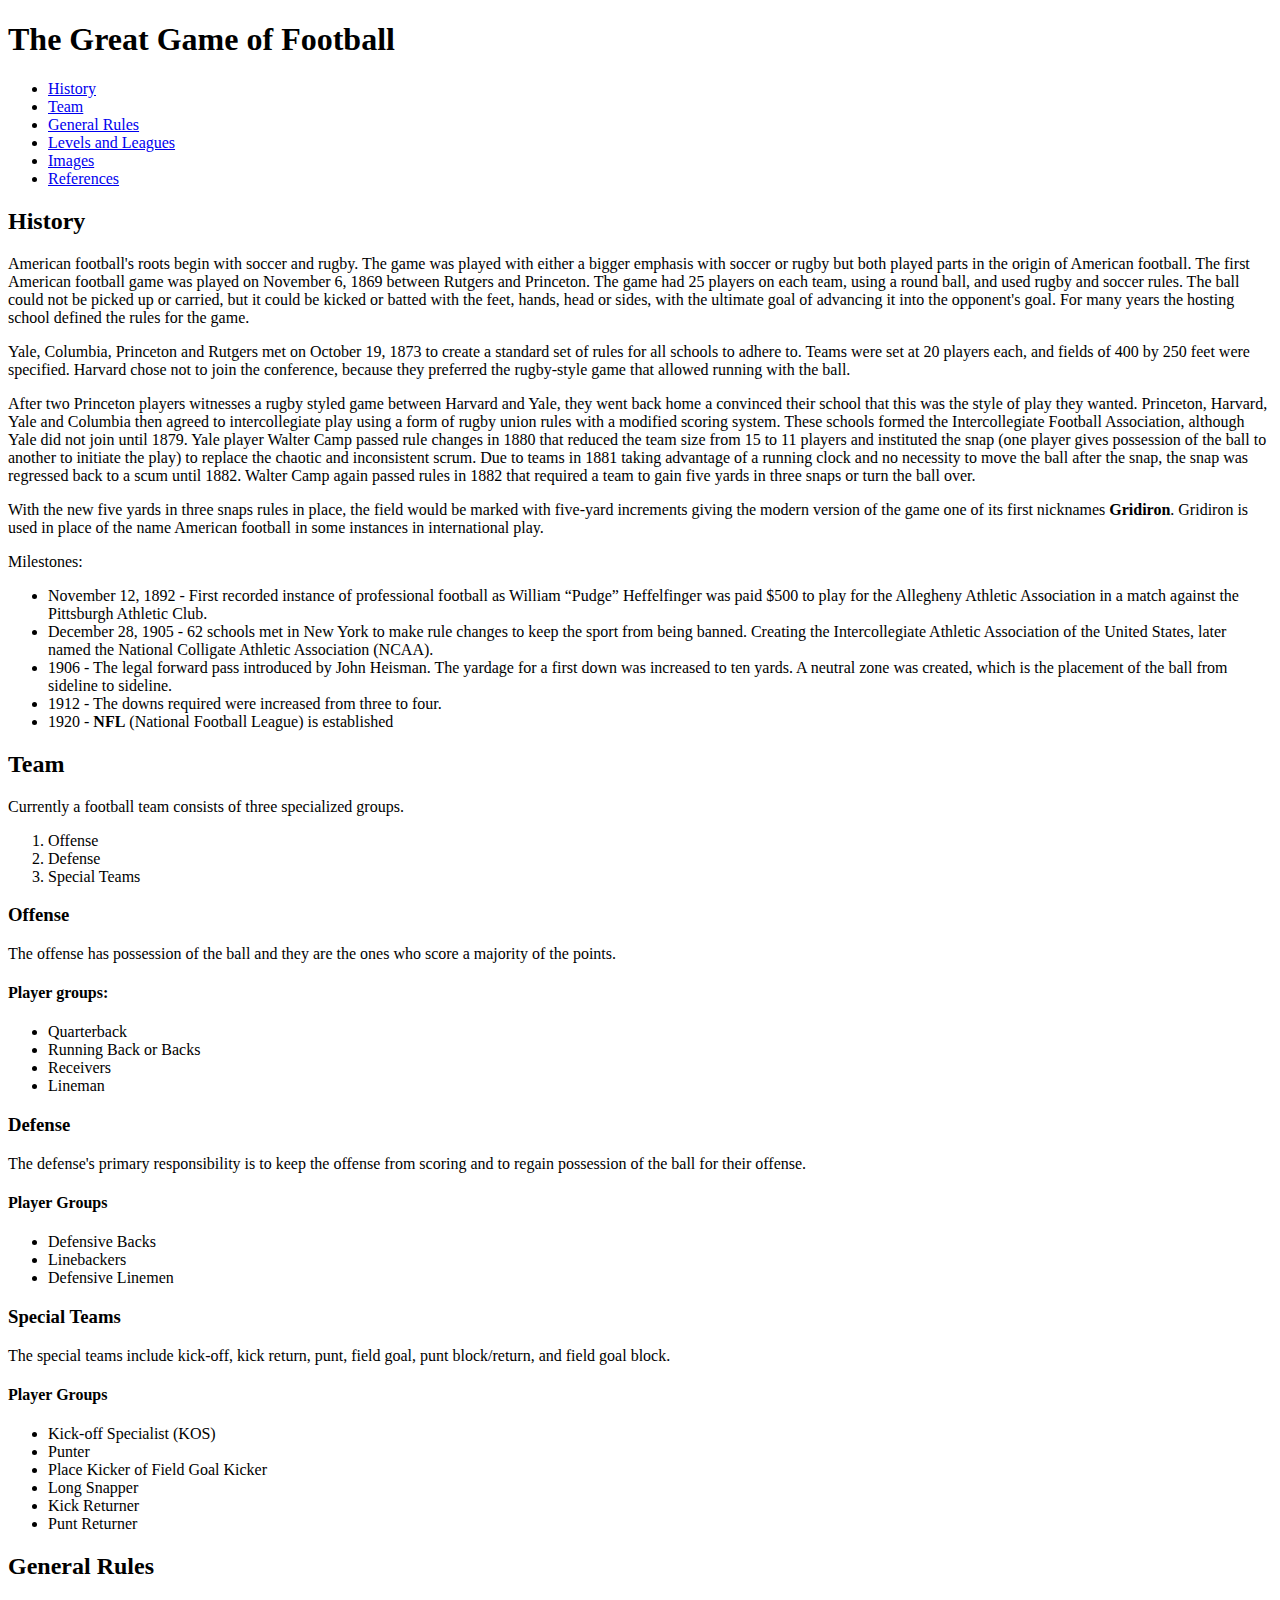
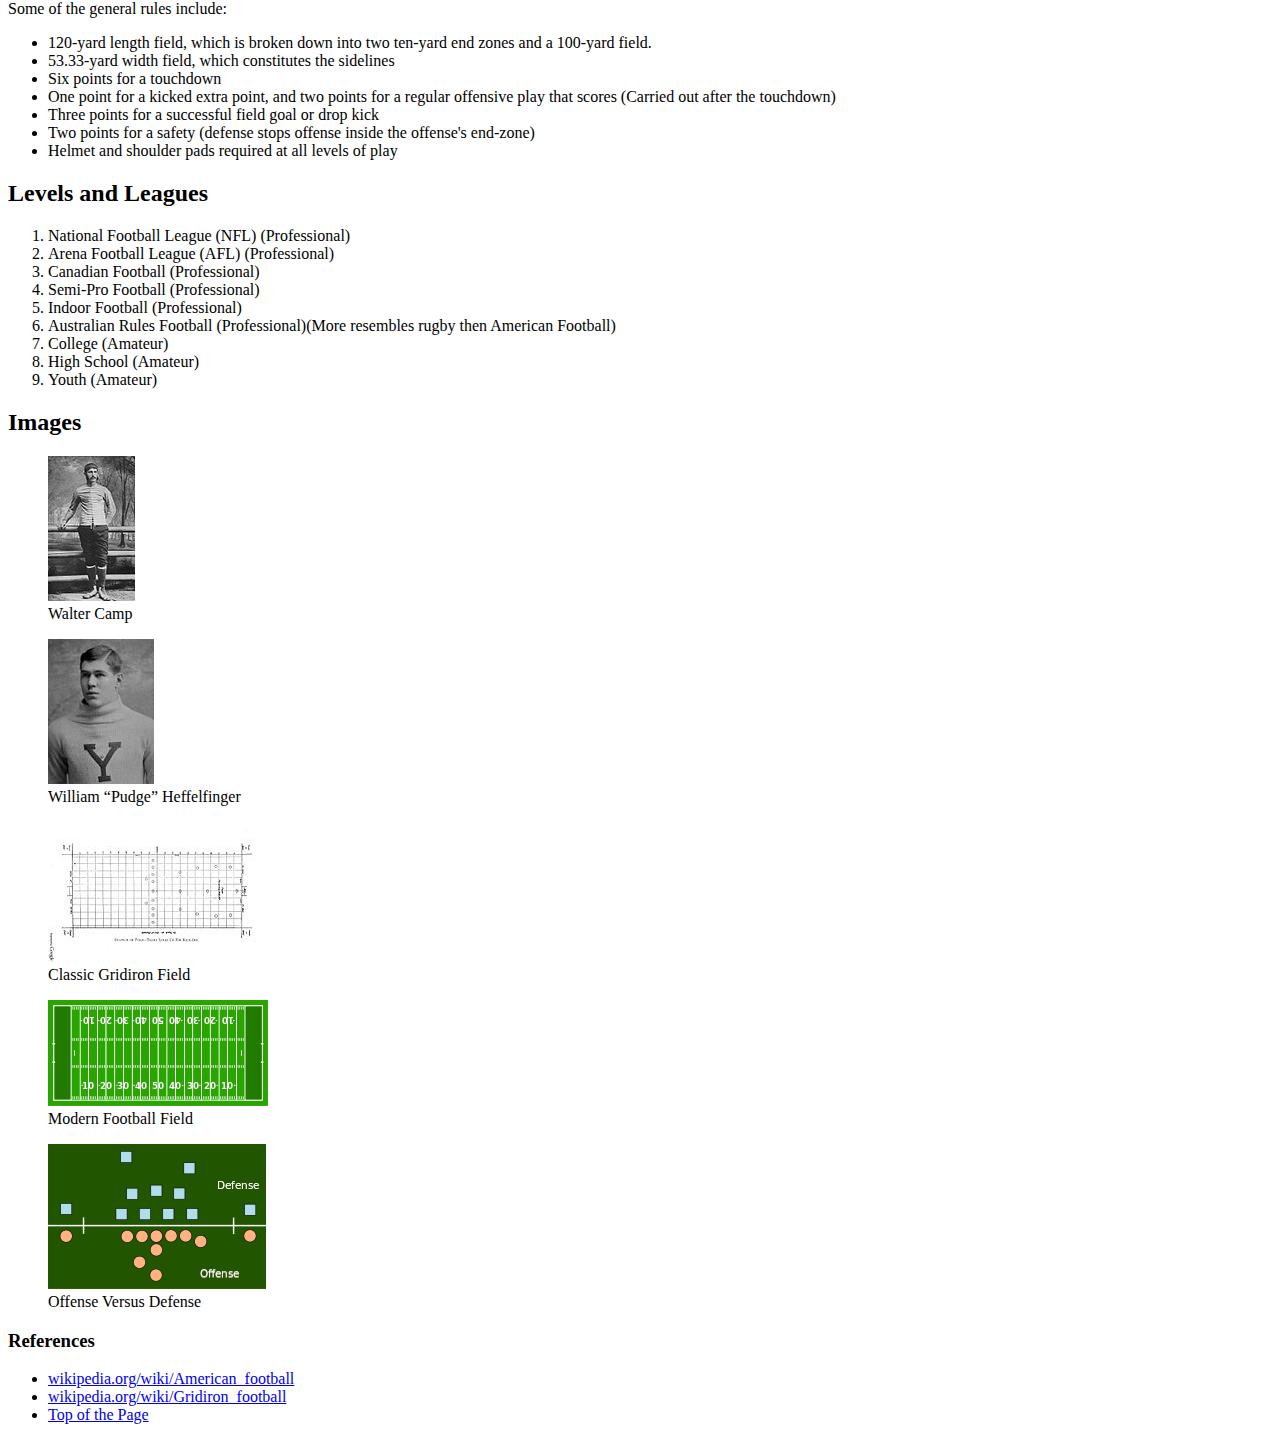
<file: Prodject1/index.html>
<!DOCTYPE html> 
<html lang="en">
	<head>
    	<meta charset="UTF-8">
		<title>The Great Game of Football</title>
		
	</head>
	<body> 
		<h1 id="Top">The Great Game of Football</h1>
		<ul>
			<li><a href="#History">History</a></li>
			<li><a href="#Team">Team</a></li>
			<li><a href="#General_Rules">General Rules</a></li>
			<li><a href="#Levels_and_Leagues">Levels and Leagues</a></li>
			<li><a href="#Images">Images</a></li>
			<li><a href="#Ref">References</a></li>
		</ul> 
		<h2 id="History">History</h2> 
		<p>American football's roots begin with soccer and rugby. The game was played with either a bigger emphasis with soccer or rugby but both played parts in the origin of American football. The first American football game was played on November 6, 1869 between Rutgers and Princeton. The game had 25 players on each team, using a round ball, and used rugby and soccer rules. The ball could not be picked up or carried, but it could be kicked or batted with the feet, hands, head or sides, with the ultimate goal of advancing it into the opponent's goal. For many years the hosting school defined the rules for the game. </p>
		<p>Yale, Columbia, Princeton and Rutgers met on October 19, 1873 to create a standard set of rules for all schools to adhere to. Teams were set at 20 players each, and fields of 400 by 250 feet were specified. Harvard chose not to join the conference, because they preferred the rugby-style game that allowed running with the ball.</p>
		<p>After two Princeton players witnesses a rugby styled game between Harvard and Yale, they went back home a convinced their school that this was the style of play they wanted. Princeton, Harvard, Yale and Columbia then agreed to intercollegiate play using a form of rugby union rules with a modified scoring system. These schools formed the Intercollegiate Football Association, although Yale did not join until 1879. Yale player Walter Camp passed rule changes in 1880 that reduced the team size from 15 to 11 players and instituted the snap (one player gives possession of the ball to another to initiate the play) to replace the chaotic and inconsistent scrum. Due to teams in 1881 taking advantage of a running clock and no necessity to move the ball after the snap, the snap was regressed back to a scum until 1882. Walter Camp again passed rules in 1882 that required a team to gain five yards in three snaps or turn the ball over.</p>
		<p>With the new five yards in three snaps rules in place, the field would be marked with five-yard increments giving the modern version of the game one of its first nicknames <strong>Gridiron</strong>. Gridiron is used in place of the name American football in some instances in international play.</p>
		<p>Milestones:</p>
		<ul>
			<li>November 12, 1892 - First recorded instance of professional football as William <q>Pudge</q> Heffelfinger was paid $500 to play for the Allegheny Athletic Association in a match against the Pittsburgh Athletic Club.</li>
			<li>December 28, 1905 - 62 schools met in New York to make rule changes to keep the sport from being banned. Creating the Intercollegiate Athletic Association of the United States, later named the National Colligate Athletic Association (NCAA).</li>
			<li>1906 - The legal forward pass introduced by John Heisman. The yardage for a first down was increased to ten yards. A neutral zone was created, which is the placement of the ball from sideline to sideline.</li>
			<li>1912 - The downs required were increased from three to four.</li>
			<li>1920 - <strong>NFL</strong> (National Football League) is established</li>
		</ul>
		<h2 id="Team">Team</h2> 
		<p>Currently a football team consists of three specialized groups.</p>
		<ol>
			<li>Offense</li>
			<li>Defense</li>
			<li>Special Teams</li>
		</ol>
		<h3>Offense</h3>
		<p>The offense has possession of the ball and they are the ones who score a majority of the points.</p>
		<h4>Player groups:</h4>
		<ul>
			<li>Quarterback</li>
			<li>Running Back or Backs</li>
			<li>Receivers</li>
			<li>Lineman</li>
		</ul>
		<h3>Defense</h3>
		<p>The defense's primary responsibility is to keep the offense from scoring and to regain possession of the ball for their offense.</p>
		<h4>Player Groups</h4>
		<ul>
			<li>Defensive Backs</li>
			<li>Linebackers</li>
			<li>Defensive Linemen</li>
		</ul>
		<h3>Special Teams</h3>
		<p>The special teams include kick-off, kick return, punt, field goal, punt block/return, and field goal block.</p>
		<h4>Player Groups</h4>
		<ul>
			<li>Kick-off Specialist (KOS)</li>
			<li>Punter</li>
			<li>Place Kicker of Field Goal Kicker</li>
			<li>Long Snapper</li>
			<li>Kick Returner</li>
			<li>Punt Returner</li>
		</ul>
		<h2 id="General_Rules">General Rules</h2> 
		<p>Some of the general rules include:</p>
		<ul>
			<li>120-yard length field, which is broken down into two ten-yard end zones and a 100-yard field.</li>
			<li>53.33-yard width field, which constitutes the sidelines</li>
			<li>Six points for a touchdown</li>
			<li>One point for a kicked extra point, and two points for a regular offensive play that scores (Carried out after the touchdown)</li>
			<li>Three points for a successful field goal or drop kick</li>
			<li>Two points for a safety (defense stops offense inside the offense's end-zone)</li> 
			<li>Helmet and shoulder pads required at all levels of play</li>
		</ul>
		<h2 id="Levels_and_Leagues">Levels and Leagues</h2> 
		<ol>
			<li>National Football League (NFL) (Professional)</li>
			<li>Arena Football League (AFL) (Professional)</li>
			<li>Canadian Football (Professional)</li>
			<li>Semi-Pro Football (Professional)</li>
			<li>Indoor Football (Professional)</li>
			<li>Australian Rules Football (Professional)(More resembles rugby then American Football)</li>
			<li>College (Amateur)</li>
			<li>High School (Amateur)</li>
			<li>Youth (Amateur)</li>
		</ol>
		<h2 id="Images">Images</h2> 
		<figure>
			<a href="Images/Lrg_Walter_Camp.jpg"><img alt="Walter Camp" title="Walter Camp - Project Gutenberg eText 18048. Licensed under Public domain via Wikimedia Commons - http://commons.wikimedia.org/wiki/File:Walter_Camp_-_Project_Gutenberg_eText_18048.jpg#mediaviewer/File:Walter_Camp_-_Project_Gutenberg_eText_18048.jpg" src="Images/Walter_Camp.jpg"/></a>
			<figcaption>Walter Camp</figcaption>
		</figure>
		<figure>
			<a href="Images/Lrg_WPH.jpg"><img alt="William <q>Pudge</q> Heffelfinger" title="Pudge heffelfinger by Original uploader was Paulmcdonald at en.wikipedia - Transferred from en.wikipedia. Licensed under Public domain via Wikimedia Commons - http://commons.wikimedia.org/wiki/File:Pudge_heffelfinger.jpg#mediaviewer/File:Pudge_heffelfinger.jpg" src="Images/WPH.jpg"/></a>
			<figcaption>William <q>Pudge</q> Heffelfinger</figcaption>
		</figure>
		<figure>
			<a href="Images/Lrg_Gridiron.jpg"><img alt="Classic Gridiron Field" title="Football Diagram 1904 by Fielding Yost - From Football for Player and Spectator, published in 1905, available at MBooks - the Michigan Digitization Project (http://www.lib.umich.edu/mdp/).. Licensed under Public domain via Wikimedia Commons - http://commons.wikimedia.org/wiki/File:Football_Diagram_1904.jpg#mediaviewer/File:Football_Diagram_1904.jpg" src="Images/Gridiron.jpg"/></a>
			<figcaption>Classic Gridiron Field</figcaption>
		</figure>
		<figure>
			<a href="Images/Modern_Field.png"><img alt="Modern Football Field" title="AmFBfield by Original uploader was Xyzzy n at en.wikipedia - Originally from en.wikipedia; description page is/was here.. Licensed under Creative Commons Attribution-Share Alike 3.0 via Wikimedia Commons - http://commons.wikimedia.org/wiki/File:AmFBfield.svg#mediaviewer/File:AmFBfield.svg" src="Images/Modern_Field.png"/></a>
			<figcaption>Modern Football Field</figcaption>
		</figure>
		<figure>
			<a href="Images/OvD.png"><img alt= "Offense Versus Defense" title="43BaseDefense by KV5 • Squawk box • Fight on! - I created this work entirely by myself.. Via Wikipedia - http://en.wikipedia.org/wiki/File:43BaseDefense.svg#mediaviewer/File:43BaseDefense.svg" src="Images/OvD.png"/></a>
			<figcaption>Offense Versus Defense</figcaption>
		</figure>
		<h3 id="Ref">References</h3>
		<ul>
			<li><a href="http://en.wikipedia.org/wiki/American_football">wikipedia.org/wiki/American_football</a></li>
			<li><a href="http://en.wikipedia.org/wiki/Gridiron_football">wikipedia.org/wiki/Gridiron_football</a></li>
			<li><a href="#Top">Top of the Page</a></li>
		</ul>
	</body> 
</html>
</file>
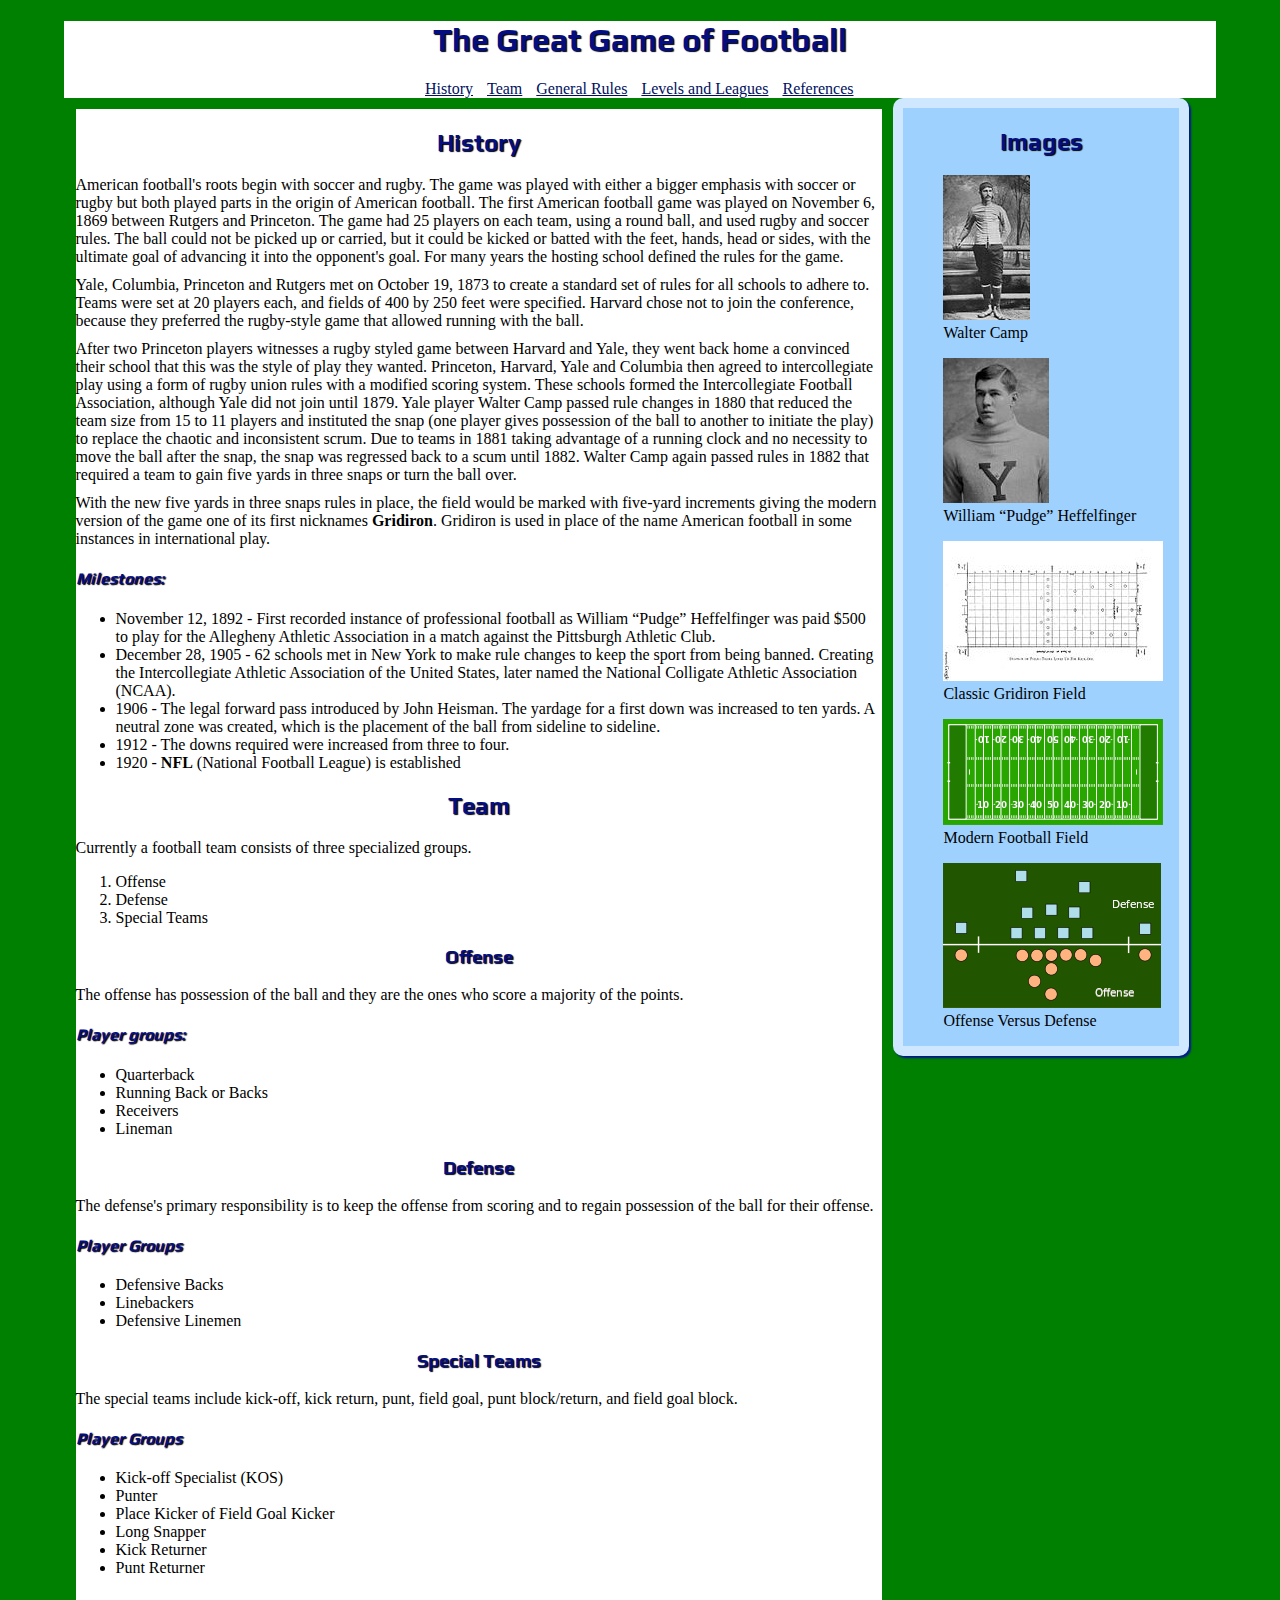
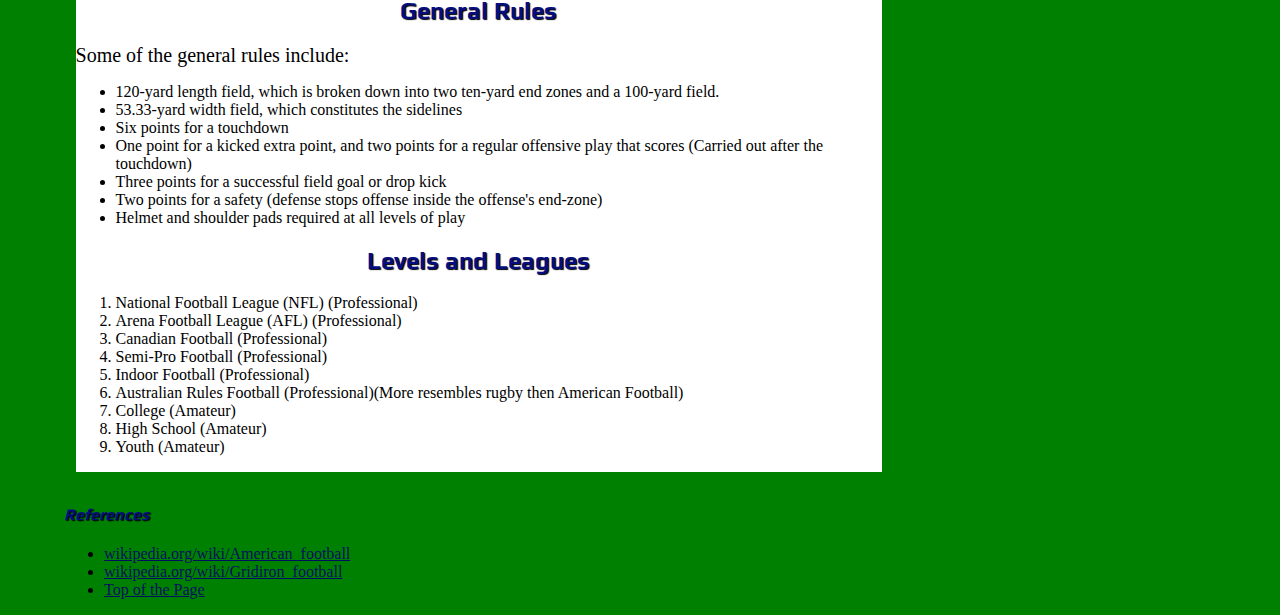
<file: Prodject2/index.html>
<!DOCTYPE html> 
<html lang="en">
	<head>
    	<meta charset="UTF-8">
		<title>The Great Game of Football</title>
		<link href="css/main.css" type="text/css" rel="stylesheet" />
	</head>	
	<body>	
		<h1>The Great Game of Football</h1>
		<ul class="links">
			<li class="navlinks"><a href="#History">History</a></li>
			<li class="navlinks"><a href="#Team">Team</a></li>
			<li class="navlinks"><a href="#General_Rules">General Rules</a></li>
			<li class="navlinks"><a href="#Levels_and_Leagues">Levels and Leagues</a></li>
			<li class="navlinks"><a href="#Ref">References</a></li>
		</ul>
			<div class="comn1">
				<h2 id="History">History</h2> 
				<p>American football's roots begin with soccer and rugby. The game was played with either a bigger emphasis with soccer or rugby but both played parts in the origin of American football. The first American football game was played on November 6, 1869 between Rutgers and Princeton. The game had 25 players on each team, using a round ball, and used rugby and soccer rules. The ball could not be picked up or carried, but it could be kicked or batted with the feet, hands, head or sides, with the ultimate goal of advancing it into the opponent's goal. For many years the hosting school defined the rules for the game. </p>
				<p>Yale, Columbia, Princeton and Rutgers met on October 19, 1873 to create a standard set of rules for all schools to adhere to. Teams were set at 20 players each, and fields of 400 by 250 feet were specified. Harvard chose not to join the conference, because they preferred the rugby-style game that allowed running with the ball.</p>
				<p>After two Princeton players witnesses a rugby styled game between Harvard and Yale, they went back home a convinced their school that this was the style of play they wanted. Princeton, Harvard, Yale and Columbia then agreed to intercollegiate play using a form of rugby union rules with a modified scoring system. These schools formed the Intercollegiate Football Association, although Yale did not join until 1879. Yale player Walter Camp passed rule changes in 1880 that reduced the team size from 15 to 11 players and instituted the snap (one player gives possession of the ball to another to initiate the play) to replace the chaotic and inconsistent scrum. Due to teams in 1881 taking advantage of a running clock and no necessity to move the ball after the snap, the snap was regressed back to a scum until 1882. Walter Camp again passed rules in 1882 that required a team to gain five yards in three snaps or turn the ball over.</p>
				<p>With the new five yards in three snaps rules in place, the field would be marked with five-yard increments giving the modern version of the game one of its first nicknames <strong>Gridiron</strong>. Gridiron is used in place of the name American football in some instances in international play.</p>
				<h4>Milestones:</h4>
				<ul>
					<li class="milestone">November 12, 1892 - First recorded instance of professional football as William <q>Pudge</q> Heffelfinger was paid $500 to play for the Allegheny Athletic Association in a match against the Pittsburgh Athletic Club.</li>
					<li class="milestone">December 28, 1905 - 62 schools met in New York to make rule changes to keep the sport from being banned. Creating the Intercollegiate Athletic Association of the United States, later named the National Colligate Athletic Association (NCAA).</li>
					<li class="milestone">1906 - The legal forward pass introduced by John Heisman. The yardage for a first down was increased to ten yards. A neutral zone was created, which is the placement of the ball from sideline to sideline.</li>
					<li class="milestone">1912 - The downs required were increased from three to four.</li>
					<li class="milestone">1920 - <strong>NFL</strong> (National Football League) is established</li>
				</ul>
				<h2 id="Team">Team</h2> 
				<p>Currently a football team consists of three specialized groups.</p>
				<ol>
					<li>Offense</li>
					<li>Defense</li>
					<li>Special Teams</li>
				</ol>
				<h3>Offense</h3>
				<p>The offense has possession of the ball and they are the ones who score a majority of the points.</p>
				<h4>Player groups:</h4>
				<ul>
					<li>Quarterback</li>
					<li>Running Back or Backs</li>
					<li>Receivers</li>
					<li>Lineman</li>
				</ul>
				<h3>Defense</h3>
				<p>The defense's primary responsibility is to keep the offense from scoring and to regain possession of the ball for their offense.</p>
				<h4>Player Groups</h4>
				<ul>
					<li>Defensive Backs</li>
					<li>Linebackers</li>
					<li>Defensive Linemen</li>
				</ul>
				<h3>Special Teams</h3>
				<p>The special teams include kick-off, kick return, punt, field goal, punt block/return, and field goal block.</p>
				<h4>Player Groups</h4>
				<ul>	
					<li>Kick-off Specialist (KOS)</li>
					<li>Punter</li>
					<li>Place Kicker of Field Goal Kicker</li>
					<li>Long Snapper</li>
					<li>Kick Returner</li>
					<li>Punt Returner</li>
				</ul>
				<h2 id="General_Rules">General Rules</h2> 
				<p id="rule">Some of the general rules include:</p>
				<ul>
					<li>120-yard length field, which is broken down into two ten-yard end zones and a 100-yard field.</li>
					<li>53.33-yard width field, which constitutes the sidelines</li>
					<li>Six points for a touchdown</li>
					<li>One point for a kicked extra point, and two points for a regular offensive play that scores (Carried out after the touchdown)</li>
					<li>Three points for a successful field goal or drop kick</li>
					<li>Two points for a safety (defense stops offense inside the offense's end-zone)</li> 
					<li>Helmet and shoulder pads required at all levels of play</li>
				</ul>
				<h2 id="Levels_and_Leagues">Levels and Leagues</h2> 
				<ol>
					<li class="style">National Football League (NFL) (Professional)</li>
					<li>Arena Football League (AFL) (Professional)</li>
					<li>Canadian Football (Professional)</li>
					<li>Semi-Pro Football (Professional)</li>
					<li>Indoor Football (Professional)</li>
					<li>Australian Rules Football (Professional)(More resembles rugby then American Football)</li>
					<li>College (Amateur)</li>
					<li>High School (Amateur)</li>
					<li>Youth (Amateur)</li>
				</ol>
			</div>
		<div class="comn2">	
			<h2>Images</h2> 
			<figure>
				<a class="img" href="Images/Lrg_Walter_Camp.jpg"><img alt="Walter Camp" title="Walter Camp - Project Gutenberg eText 18048. Licensed under Public domain via Wikimedia Commons - http://commons.wikimedia.org/wiki/File:Walter_Camp_-_Project_Gutenberg_eText_18048.jpg#mediaviewer/File:Walter_Camp_-_Project_Gutenberg_eText_18048.jpg" src="Images/Walter_Camp.jpg"/></a>
				<figcaption>Walter Camp</figcaption>
			</figure>
			<figure>
				<a class="img" href="Images/Lrg_WPH.jpg"><img alt="William <q>Pudge</q> Heffelfinger" title="Pudge heffelfinger by Original uploader was Paulmcdonald at en.wikipedia - Transferred from en.wikipedia. Licensed under Public domain via Wikimedia Commons - http://commons.wikimedia.org/wiki/File:Pudge_heffelfinger.jpg#mediaviewer/File:Pudge_heffelfinger.jpg" src="Images/WPH.jpg"/></a>
				<figcaption>William <q>Pudge</q> Heffelfinger</figcaption>
			</figure>
			<figure>
				<a class="img" href="Images/Lrg_Gridiron.jpg"><img alt="Classic Gridiron Field" title="Football Diagram 1904 by Fielding Yost - From Football for Player and Spectator, published in 1905, available at MBooks - the Michigan Digitization Project (http://www.lib.umich.edu/mdp/).. Licensed under Public domain via Wikimedia Commons - http://commons.wikimedia.org/wiki/File:Football_Diagram_1904.jpg#mediaviewer/File:Football_Diagram_1904.jpg" src="Images/Gridiron.jpg"/></a>
				<figcaption>Classic Gridiron Field</figcaption>
			</figure>
			<figure>
				<a class="img" href="Images/Modern_Field.png"><img alt="Modern Football Field" title="AmFBfield by Original uploader was Xyzzy n at en.wikipedia - Originally from en.wikipedia; description page is/was here.. Licensed under Creative Commons Attribution-Share Alike 3.0 via Wikimedia Commons - http://commons.wikimedia.org/wiki/File:AmFBfield.svg#mediaviewer/File:AmFBfield.svg" src="Images/Modern_Field.png"/></a>
				<figcaption>Modern Football Field</figcaption>
			</figure>
			<figure>
				<a class="img" href="Images/OvD.png"><img alt= "Offense Versus Defense" title="43BaseDefense by KV5 • Squawk box • Fight on! - I created this work entirely by myself.. Via Wikipedia - http://en.wikipedia.org/wiki/File:43BaseDefense.svg#mediaviewer/File:43BaseDefense.svg" src="Images/OvD.png"/></a>
				<figcaption>Offense Versus Defense</figcaption>
			</figure>
		</div>
		<div class="comn3">
			<h4 id="Ref">References</h4>
			<ul>
				<li><a href="http://en.wikipedia.org/wiki/American_football">wikipedia.org/wiki/American_football</a></li>
				<li><a href="http://en.wikipedia.org/wiki/Gridiron_football">wikipedia.org/wiki/Gridiron_football</a></li>
				<li><a href="#Top">Top of the Page</a></li>
			</ul>
		</div>
	</body>	 
</html>
</file>
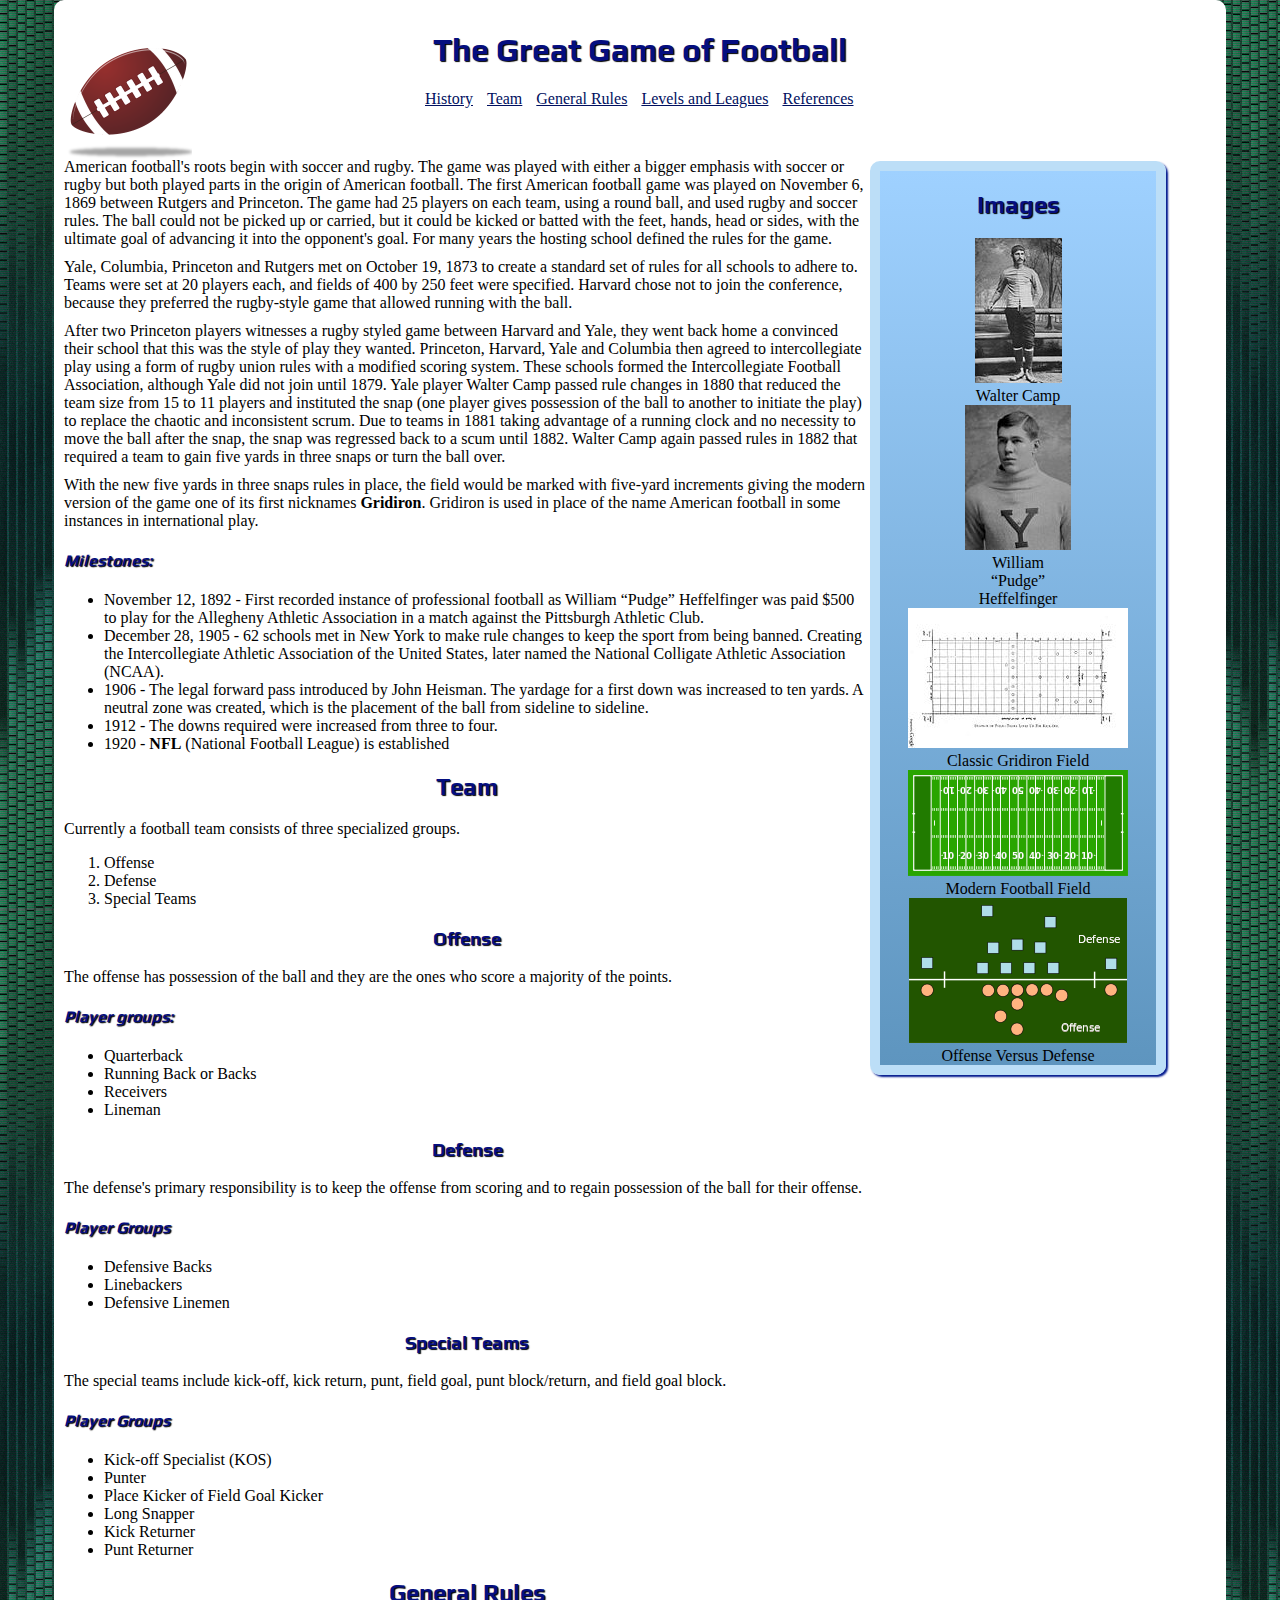
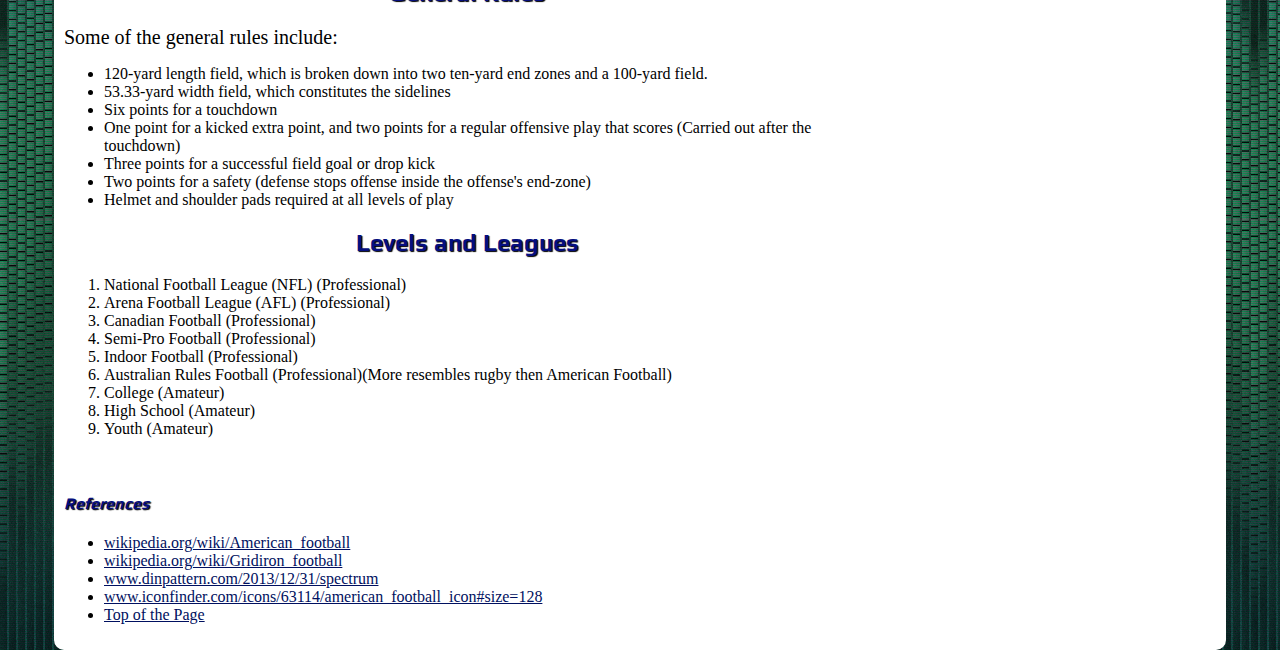
<file: Prodject3/index.html>
<!DOCTYPE html> 
<html lang="en">
	<head>
    	<meta charset="UTF-8">
		<title>The Great Game of Football</title>
		<link href="css/main.css" type="text/css" rel="stylesheet" />
	</head>	
	<body>
		<!-- Start Div bgi -->
		<div class="bgi">	
			<h1>The Great Game of Football</h1>
			<ul class="links">
				<li class="navlinks"><a href="#History">History</a></li>
				<li class="navlinks"><a href="#Team">Team</a></li>
				<li class="navlinks"><a href="#General_Rules">General Rules</a></li>
				<li class="navlinks"><a href="#Levels_and_Leagues">Levels and Leagues</a></li>
				<li class="navlinks"><a href="#Ref">References</a></li>
			</ul>
			<!-- Start Div comn1 -->
			<div class="comn1">
				<p>American football's roots begin with soccer and rugby. The game was played with either a bigger emphasis with soccer or rugby but both played parts in the origin of American football. The first American football game was played on November 6, 1869 between Rutgers and Princeton. The game had 25 players on each team, using a round ball, and used rugby and soccer rules. The ball could not be picked up or carried, but it could be kicked or batted with the feet, hands, head or sides, with the ultimate goal of advancing it into the opponent's goal. For many years the hosting school defined the rules for the game. </p>
				<p>Yale, Columbia, Princeton and Rutgers met on October 19, 1873 to create a standard set of rules for all schools to adhere to. Teams were set at 20 players each, and fields of 400 by 250 feet were specified. Harvard chose not to join the conference, because they preferred the rugby-style game that allowed running with the ball.</p>
				<p>After two Princeton players witnesses a rugby styled game between Harvard and Yale, they went back home a convinced their school that this was the style of play they wanted. Princeton, Harvard, Yale and Columbia then agreed to intercollegiate play using a form of rugby union rules with a modified scoring system. These schools formed the Intercollegiate Football Association, although Yale did not join until 1879. Yale player Walter Camp passed rule changes in 1880 that reduced the team size from 15 to 11 players and instituted the snap (one player gives possession of the ball to another to initiate the play) to replace the chaotic and inconsistent scrum. Due to teams in 1881 taking advantage of a running clock and no necessity to move the ball after the snap, the snap was regressed back to a scum until 1882. Walter Camp again passed rules in 1882 that required a team to gain five yards in three snaps or turn the ball over.</p>
				<p>With the new five yards in three snaps rules in place, the field would be marked with five-yard increments giving the modern version of the game one of its first nicknames <strong>Gridiron</strong>. Gridiron is used in place of the name American football in some instances in international play.</p>
				<h4>Milestones:</h4>
				<ul>
					<li class="milestone">November 12, 1892 - First recorded instance of professional football as William <q>Pudge</q> Heffelfinger was paid $500 to play for the Allegheny Athletic Association in a match against the Pittsburgh Athletic Club.</li>
					<li class="milestone">December 28, 1905 - 62 schools met in New York to make rule changes to keep the sport from being banned. Creating the Intercollegiate Athletic Association of the United States, later named the National Colligate Athletic Association (NCAA).</li>
					<li class="milestone">1906 - The legal forward pass introduced by John Heisman. The yardage for a first down was increased to ten yards. A neutral zone was created, which is the placement of the ball from sideline to sideline.</li>
					<li class="milestone">1912 - The downs required were increased from three to four.</li>
					<li class="milestone">1920 - <strong>NFL</strong> (National Football League) is established</li>
				</ul>
				<h2 id="Team">Team</h2> 
				<p>Currently a football team consists of three specialized groups.</p>
				<ol>
					<li>Offense</li>
					<li>Defense</li>
					<li>Special Teams</li>
				</ol>
				<h3>Offense</h3>
				<p>The offense has possession of the ball and they are the ones who score a majority of the points.</p>
				<h4>Player groups:</h4>
				<ul>
					<li>Quarterback</li>
					<li>Running Back or Backs</li>
					<li>Receivers</li>
					<li>Lineman</li>
				</ul>
				<h3>Defense</h3>
				<p>The defense's primary responsibility is to keep the offense from scoring and to regain possession of the ball for their offense.</p>
				<h4>Player Groups</h4>
				<ul>
					<li>Defensive Backs</li>
					<li>Linebackers</li>
					<li>Defensive Linemen</li>
				</ul>
				<h3>Special Teams</h3>
				<p>The special teams include kick-off, kick return, punt, field goal, punt block/return, and field goal block.</p>
				<h4>Player Groups</h4>
				<ul>	
					<li>Kick-off Specialist (KOS)</li>
					<li>Punter</li>
					<li>Place Kicker of Field Goal Kicker</li>
					<li>Long Snapper</li>
					<li>Kick Returner</li>
					<li>Punt Returner</li>
				</ul>
				<h2 id="General_Rules">General Rules</h2> 
				<p id="rule">Some of the general rules include:</p>
				<ul>
					<li>120-yard length field, which is broken down into two ten-yard end zones and a 100-yard field.</li>
					<li>53.33-yard width field, which constitutes the sidelines</li>
					<li>Six points for a touchdown</li>
					<li>One point for a kicked extra point, and two points for a regular offensive play that scores (Carried out after the touchdown)</li>
					<li>Three points for a successful field goal or drop kick</li>
					<li>Two points for a safety (defense stops offense inside the offense's end-zone)</li> 
					<li>Helmet and shoulder pads required at all levels of play</li>
				</ul>
				<h2 id="Levels_and_Leagues">Levels and Leagues</h2> 
				<ol>
					<li class="style">National Football League (NFL) (Professional)</li>
					<li>Arena Football League (AFL) (Professional)</li>
					<li>Canadian Football (Professional)</li>
					<li>Semi-Pro Football (Professional)</li>
					<li>Indoor Football (Professional)</li>
					<li>Australian Rules Football (Professional)(More resembles rugby then American Football)</li>
					<li>College (Amateur)</li>
					<li>High School (Amateur)</li>
					<li>Youth (Amateur)</li>
				</ol>
			</div></div>
			<!-- End Div bgi, comn1 -->
			<!-- Start Div comn2 -->
		<div class="comn2">	
			<h2>Images</h2> 
			<figure class="img1">

					<a class="img" href="Images/Lrg_Walter_Camp.jpg"><img alt="Walter Camp" title="Walter Camp - Project Gutenberg eText 18048. Licensed under Public domain via Wikimedia Commons - http://commons.wikimedia.org/wiki/File:Walter_Camp_-_Project_Gutenberg_eText_18048.jpg#mediaviewer/File:Walter_Camp_-_Project_Gutenberg_eText_18048.jpg" src="Images/Walter_Camp.jpg"/></a>
					<figcaption>Walter Camp</figcaption>
				
			</figure>
			<figure class="img2">
				
					<a class="img" href="Images/Lrg_WPH.jpg"><img alt="William <q>Pudge</q> Heffelfinger" title="Pudge heffelfinger by Original uploader was Paulmcdonald at en.wikipedia - Transferred from en.wikipedia. Licensed under Public domain via Wikimedia Commons - http://commons.wikimedia.org/wiki/File:Pudge_heffelfinger.jpg#mediaviewer/File:Pudge_heffelfinger.jpg" src="Images/WPH.jpg"/></a>
					<figcaption>William <q>Pudge</q> Heffelfinger</figcaption>
				
			</figure>
			<figure class="img3">
				
					<a class="img" href="Images/Lrg_Gridiron.jpg"><img alt="Classic Gridiron Field" title="Football Diagram 1904 by Fielding Yost - From Football for Player and Spectator, published in 1905, available at MBooks - the Michigan Digitization Project (http://www.lib.umich.edu/mdp/).. Licensed under Public domain via Wikimedia Commons - http://commons.wikimedia.org/wiki/File:Football_Diagram_1904.jpg#mediaviewer/File:Football_Diagram_1904.jpg" src="Images/Gridiron.jpg"/></a>
					<figcaption>Classic Gridiron Field</figcaption>
				
			</figure>
			<figure class="img4">
				
					<a class="img" href="Images/Modern_Field.png"><img alt="Modern Football Field" title="AmFBfield by Original uploader was Xyzzy n at en.wikipedia - Originally from en.wikipedia; description page is/was here.. Licensed under Creative Commons Attribution-Share Alike 3.0 via Wikimedia Commons - http://commons.wikimedia.org/wiki/File:AmFBfield.svg#mediaviewer/File:AmFBfield.svg" src="Images/Modern_Field.png"/></a>
					<figcaption>Modern Football Field</figcaption>
				
			</figure>
			<figure class="img5">
				
					<a class="img" href="Images/OvD.png"><img alt= "Offense Versus Defense" title="43BaseDefense by KV5 • Squawk box • Fight on! - I created this work entirely by myself.. Via Wikipedia - http://en.wikipedia.org/wiki/File:43BaseDefense.svg#mediaviewer/File:43BaseDefense.svg" src="Images/OvD.png"/></a>
					<figcaption>Offense Versus Defense</figcaption>
				
			</figure>
		</div>
		<!-- End Div comn2 -->
		<!-- Start Div comn3 -->
		<div class="comn3">
			<h4 id="Ref">References</h4>
			<ul>
				<li><a href="http://en.wikipedia.org/wiki/American_football">wikipedia.org/wiki/American_football</a></li>
				<li><a href="http://en.wikipedia.org/wiki/Gridiron_football">wikipedia.org/wiki/Gridiron_football</a></li>
				<li><a href="http://www.dinpattern.com/2013/12/31/spectrum/">www.dinpattern.com/2013/12/31/spectrum</a></li>
				<li><a href="https://www.iconfinder.com/icons/63114/american_football_icon#size=128">www.iconfinder.com/icons/63114/american_football_icon#size=128</a></li>
				<li><a href="#Top">Top of the Page</a></li>
			</ul>
		</div>
		<!-- End Div comn3 -->
	</body>	 
</html>
</file>
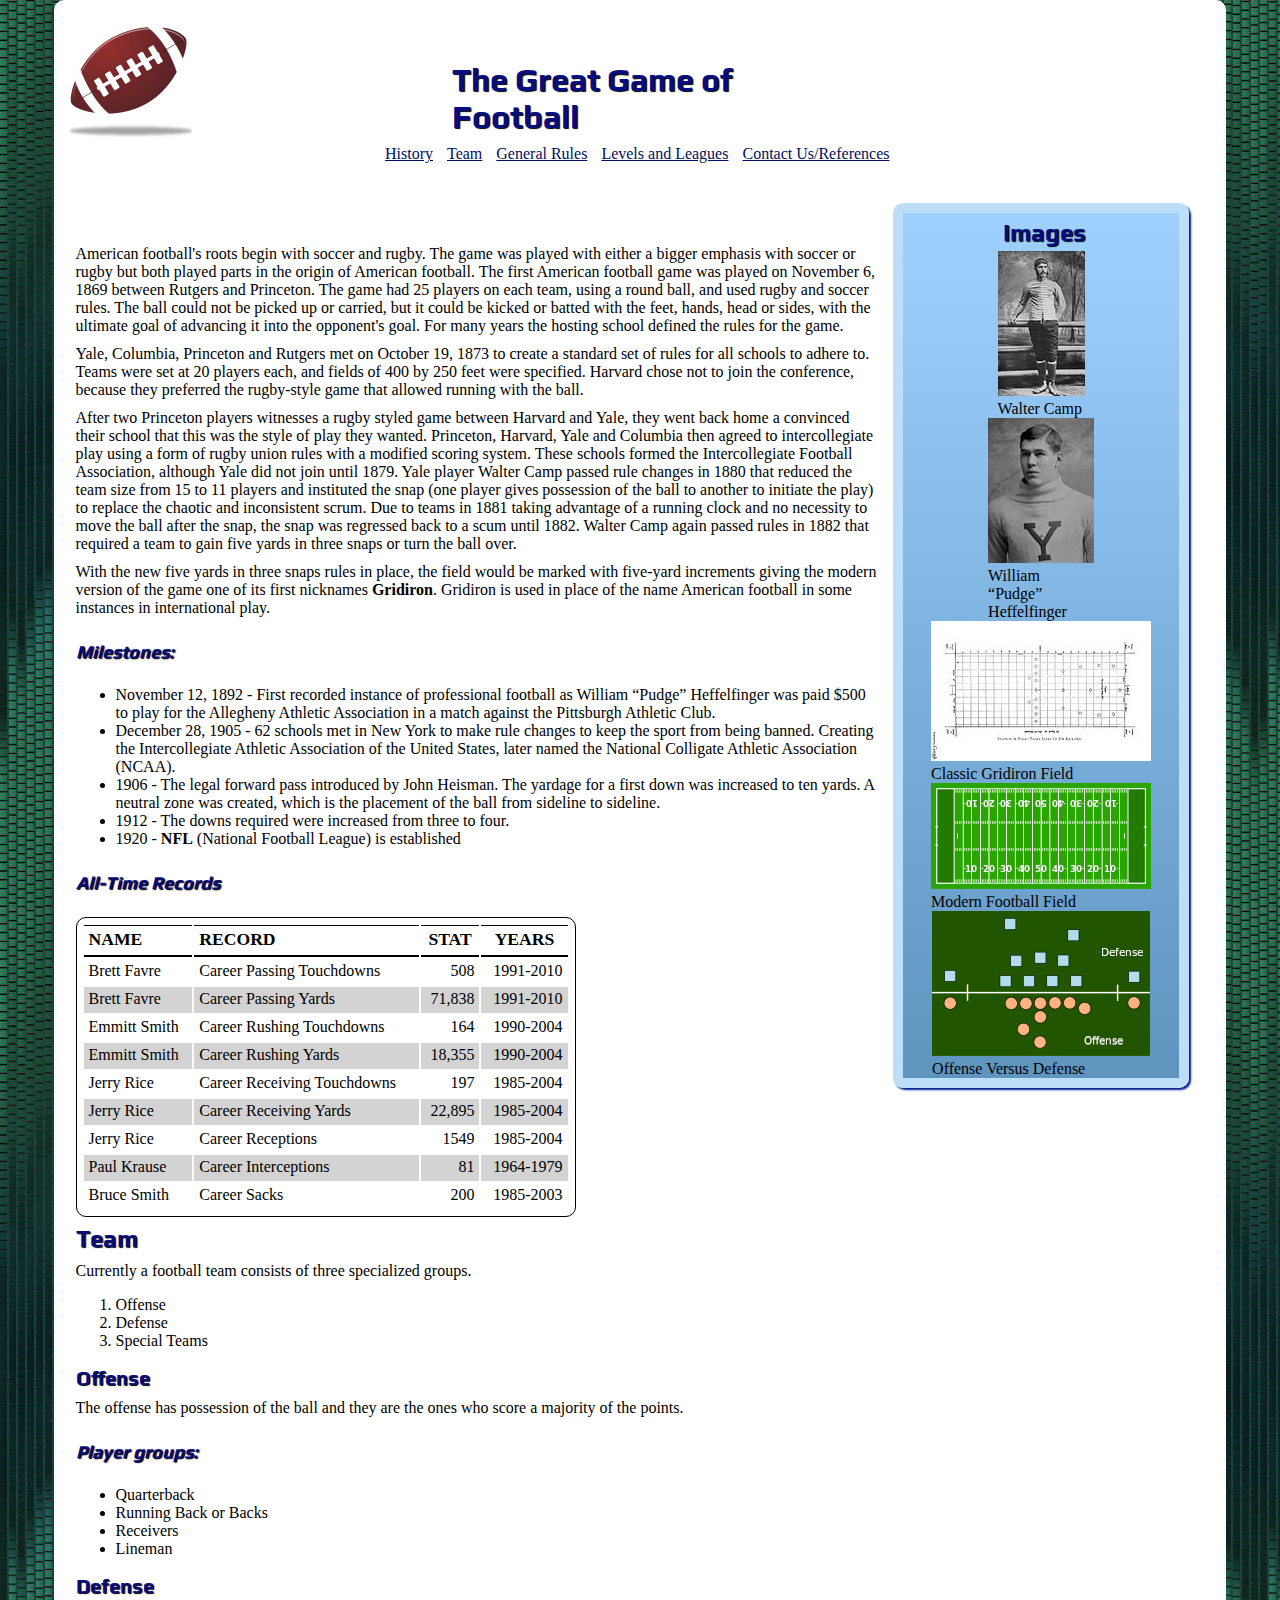
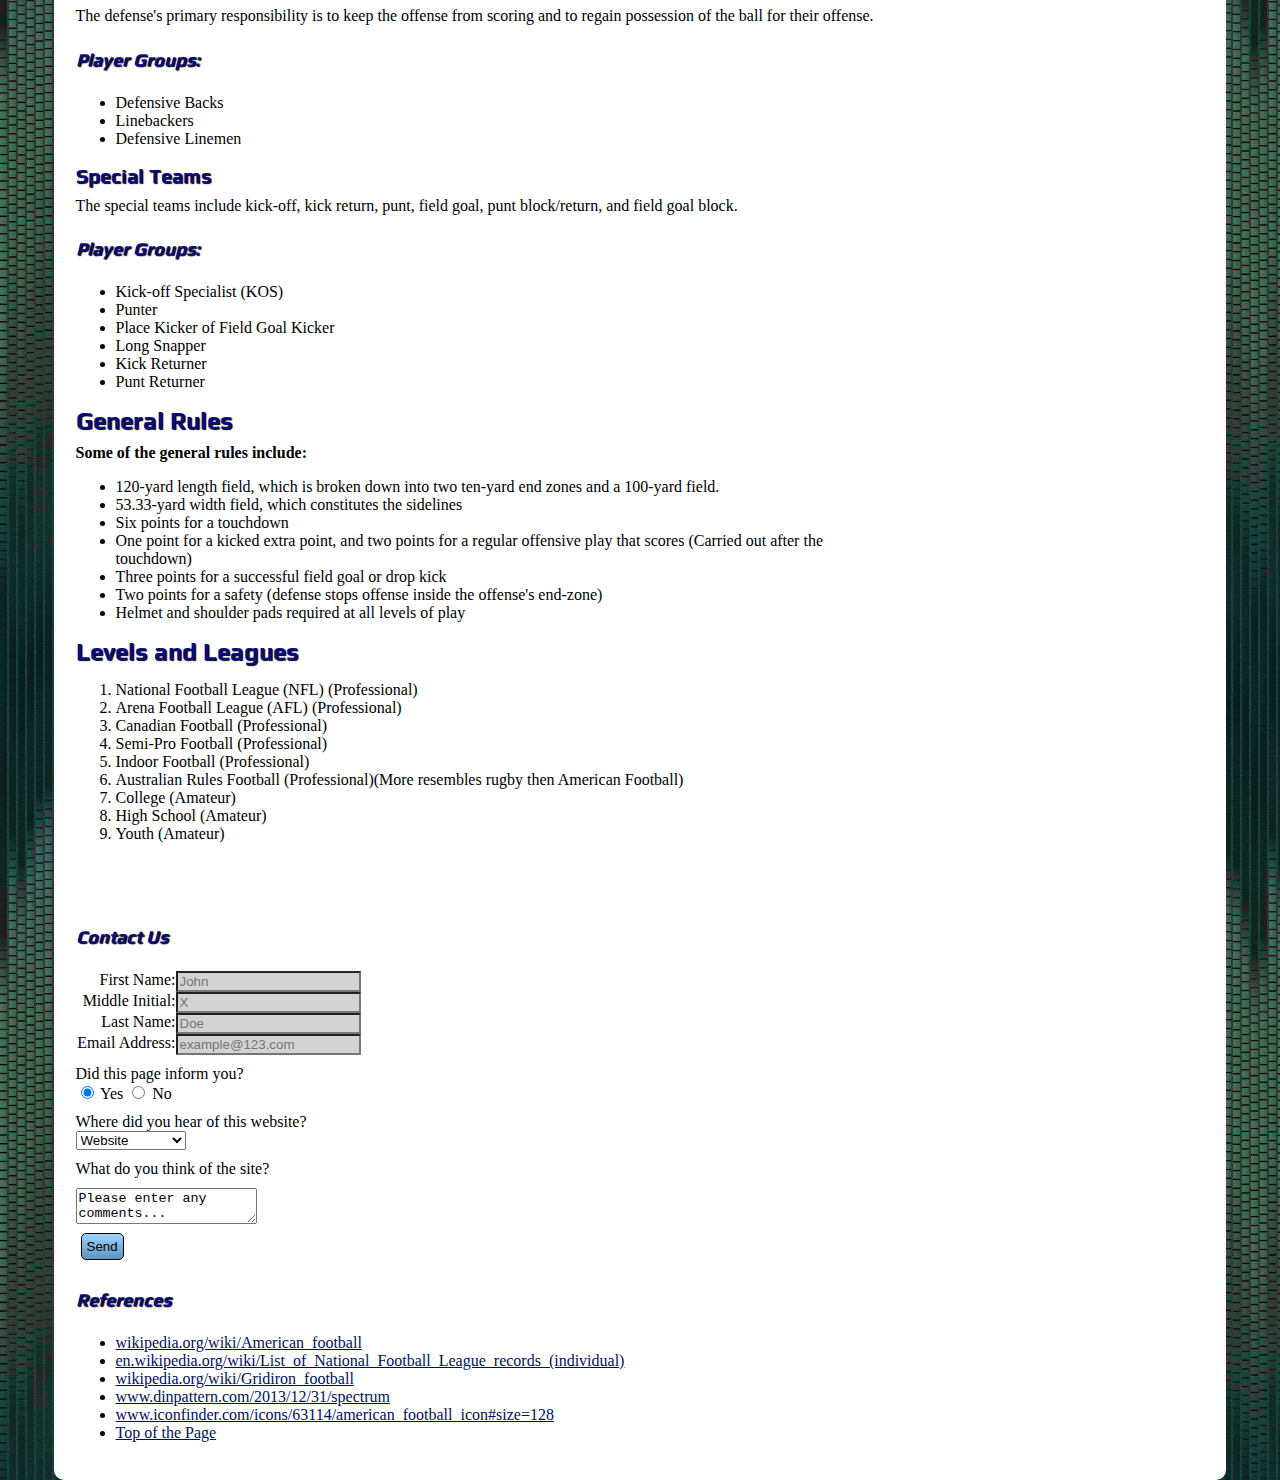
<file: Ward-William-Prodject4/index.html>
<!DOCTYPE html> 
<html lang="en">
	<head>
    	<meta charset="UTF-8">
		<title>The Great Game of Football</title>
		<link href="css/main.css" type="text/css" rel="stylesheet" />
	</head>	
	<body>
		<!-- header -->
		<header>	
			<h1>The Great Game of Football</h1>
			<nav>
				<ul id="mainnav">
					<li class="navlinks"><a href="#History">History</a></li>
					<li class="navlinks"><a href="#Team">Team</a></li>
					<li class="navlinks"><a href="#General_Rules">General Rules</a></li>
					<li class="navlinks"><a href="#Levels_and_Leagues">Levels and Leagues</a></li>
					<li class="navlinks"><a href="#Ref">Contact Us/References</a></li>
				</ul>
			</nav>
		</header>
			<!-- header/section -->
			<section>
				<p>American football's roots begin with soccer and rugby. The game was played with either a bigger emphasis with soccer or rugby but both played parts in the origin of American football. The first American football game was played on November 6, 1869 between Rutgers and Princeton. The game had 25 players on each team, using a round ball, and used rugby and soccer rules. The ball could not be picked up or carried, but it could be kicked or batted with the feet, hands, head or sides, with the ultimate goal of advancing it into the opponent's goal. For many years the hosting school defined the rules for the game. </p>
				<p>Yale, Columbia, Princeton and Rutgers met on October 19, 1873 to create a standard set of rules for all schools to adhere to. Teams were set at 20 players each, and fields of 400 by 250 feet were specified. Harvard chose not to join the conference, because they preferred the rugby-style game that allowed running with the ball.</p>
				<p>After two Princeton players witnesses a rugby styled game between Harvard and Yale, they went back home a convinced their school that this was the style of play they wanted. Princeton, Harvard, Yale and Columbia then agreed to intercollegiate play using a form of rugby union rules with a modified scoring system. These schools formed the Intercollegiate Football Association, although Yale did not join until 1879. Yale player Walter Camp passed rule changes in 1880 that reduced the team size from 15 to 11 players and instituted the snap (one player gives possession of the ball to another to initiate the play) to replace the chaotic and inconsistent scrum. Due to teams in 1881 taking advantage of a running clock and no necessity to move the ball after the snap, the snap was regressed back to a scum until 1882. Walter Camp again passed rules in 1882 that required a team to gain five yards in three snaps or turn the ball over.</p>
				<p>With the new five yards in three snaps rules in place, the field would be marked with five-yard increments giving the modern version of the game one of its first nicknames <strong>Gridiron</strong>. Gridiron is used in place of the name American football in some instances in international play.</p>
				<h4>Milestones:</h4>
				<ul>
					<li class="milestone">November 12, 1892 - First recorded instance of professional football as William <q>Pudge</q> Heffelfinger was paid $500 to play for the Allegheny Athletic Association in a match against the Pittsburgh Athletic Club.</li>
					<li class="milestone">December 28, 1905 - 62 schools met in New York to make rule changes to keep the sport from being banned. Creating the Intercollegiate Athletic Association of the United States, later named the National Colligate Athletic Association (NCAA).</li>
					<li class="milestone">1906 - The legal forward pass introduced by John Heisman. The yardage for a first down was increased to ten yards. A neutral zone was created, which is the placement of the ball from sideline to sideline.</li>
					<li class="milestone">1912 - The downs required were increased from three to four.</li>
					<li class="milestone">1920 - <strong>NFL</strong> (National Football League) is established</li>
				</ul>
				<h4>All-Time Records</h4>
				<table>
					<tr>
						<th scope="col" class="name">Name</th>
						<th scope="col" class="record">Record</th>
						<th scope="col" class="stat">Stat</th>
						<th scope="col" class="years">Years</th>
					</tr>
					<tr>
						<td class="name">Brett Favre</td>
						<td class="record">Career Passing Touchdowns</td>
						<td class="stnumber">508</td>
						<td class="yrnumber">1991-2010</td>
					</tr>
					<tr class="even">
						<td class="name">Brett Favre</td>
						<td class="record">Career Passing Yards</td>
						<td class="stnumber">71,838</td>
						<td class="yrnumber">1991-2010</td>
					</tr>
					<tr>
						<td class="name">Emmitt Smith</td>
						<td class="record">Career Rushing Touchdowns</td>
						<td class="stnumber">164</td>
						<td class="yrnumber">1990-2004</td>
					</tr>
					<tr class="even">
						<td class="name">Emmitt Smith</td>
						<td class="record">Career Rushing Yards</td>
						<td class="stnumber">18,355</td>
						<td class="yrnumber">1990-2004</td>
					</tr>
					<tr>
						<td class="name">Jerry Rice</td>
						<td class="record">Career Receiving Touchdowns</td>
						<td class="stnumber">197</td>
						<td class="yrnumber">1985-2004</td>
					</tr>
					<tr class="even">
						<td class="name">Jerry Rice</td>
						<td class="record">Career Receiving Yards</td>
						<td class="stnumber">22,895</td>
						<td class="yrnumber">1985-2004</td>
					</tr>
					<tr>
						<td class="name">Jerry Rice</td>
						<td class="record">Career Receptions</td>
						<td class="stnumber">1549</td>
						<td class="yrnumber">1985-2004</td>
					</tr>
					<tr class="even">
						<td class="name">Paul Krause</td>
						<td class="record">Career Interceptions</td>
						<td class="stnumber">81</td>
						<td class="yrnumber">1964-1979</td>
					</tr>
					<tr>
						<td class="name">Bruce Smith</td>
						<td class="record">Career Sacks</td>
						<td class="stnumber">200</td>
						<td class="yrnumber">1985-2003</td>
					</tr>					
				</table>
				<h2 id="Team">Team</h2> 
				<p>Currently a football team consists of three specialized groups.</p>
				<ol>
					<li>Offense</li>
					<li>Defense</li>
					<li>Special Teams</li>
				</ol>
				<h3>Offense</h3>
				<p>The offense has possession of the ball and they are the ones who score a majority of the points.</p>
				<h4>Player groups:</h4>
				<ul>
					<li>Quarterback</li>
					<li>Running Back or Backs</li>
					<li>Receivers</li>
					<li>Lineman</li>
				</ul>
				<h3>Defense</h3>
				<p>The defense's primary responsibility is to keep the offense from scoring and to regain possession of the ball for their offense.</p>
				<h4>Player Groups:</h4>
				<ul>
					<li>Defensive Backs</li>
					<li>Linebackers</li>
					<li>Defensive Linemen</li>
				</ul>
				<h3>Special Teams</h3>
				<p>The special teams include kick-off, kick return, punt, field goal, punt block/return, and field goal block.</p>
				<h4>Player Groups:</h4>
				<ul>	
					<li>Kick-off Specialist (KOS)</li>
					<li>Punter</li>
					<li>Place Kicker of Field Goal Kicker</li>
					<li>Long Snapper</li>
					<li>Kick Returner</li>
					<li>Punt Returner</li>
				</ul>
				<h2 id="General_Rules">General Rules</h2> 
				<p id="rule">Some of the general rules include:</p>
				<ul>
					<li>120-yard length field, which is broken down into two ten-yard end zones and a 100-yard field.</li>
					<li>53.33-yard width field, which constitutes the sidelines</li>
					<li>Six points for a touchdown</li>
					<li>One point for a kicked extra point, and two points for a regular offensive play that scores (Carried out after the touchdown)</li>
					<li>Three points for a successful field goal or drop kick</li>
					<li>Two points for a safety (defense stops offense inside the offense's end-zone)</li> 
					<li>Helmet and shoulder pads required at all levels of play</li>
				</ul>
				<h2 id="Levels_and_Leagues">Levels and Leagues</h2> 
				<ol>
					<li class="style">National Football League (NFL) (Professional)</li>
					<li>Arena Football League (AFL) (Professional)</li>
					<li>Canadian Football (Professional)</li>
					<li>Semi-Pro Football (Professional)</li>
					<li>Indoor Football (Professional)</li>
					<li>Australian Rules Football (Professional)(More resembles rugby then American Football)</li>
					<li>College (Amateur)</li>
					<li>High School (Amateur)</li>
					<li>Youth (Amateur)</li>
				</ol>
			</section>
			<!-- section/aside -->
		<aside>	
			<h2 id="Images">Images</h2> 
			<figure class="img1">

					<a class="img" href="Images/Lrg_Walter_Camp.jpg"><img alt="Walter Camp" title="Walter Camp - Project Gutenberg eText 18048. Licensed under Public domain via Wikimedia Commons - http://commons.wikimedia.org/wiki/File:Walter_Camp_-_Project_Gutenberg_eText_18048.jpg#mediaviewer/File:Walter_Camp_-_Project_Gutenberg_eText_18048.jpg" src="Images/Walter_Camp.jpg"/></a>
					<figcaption>Walter Camp</figcaption>
				
			</figure>
			<figure class="img2">
				
					<a class="img" href="Images/Lrg_WPH.jpg"><img alt="William <q>Pudge</q> Heffelfinger" title="Pudge heffelfinger by Original uploader was Paulmcdonald at en.wikipedia - Transferred from en.wikipedia. Licensed under Public domain via Wikimedia Commons - http://commons.wikimedia.org/wiki/File:Pudge_heffelfinger.jpg#mediaviewer/File:Pudge_heffelfinger.jpg" src="Images/WPH.jpg"/></a>
					<figcaption>William <q>Pudge</q> Heffelfinger</figcaption>
				
			</figure>
			<figure class="img3">
				
					<a class="img" href="Images/Lrg_Gridiron.jpg"><img alt="Classic Gridiron Field" title="Football Diagram 1904 by Fielding Yost - From Football for Player and Spectator, published in 1905, available at MBooks - the Michigan Digitization Project (http://www.lib.umich.edu/mdp/).. Licensed under Public domain via Wikimedia Commons - http://commons.wikimedia.org/wiki/File:Football_Diagram_1904.jpg#mediaviewer/File:Football_Diagram_1904.jpg" src="Images/Gridiron.jpg"/></a>
					<figcaption>Classic Gridiron Field</figcaption>
				
			</figure>
			<figure class="img4">
				
					<a class="img" href="Images/Modern_Field.png"><img alt="Modern Football Field" title="AmFBfield by Original uploader was Xyzzy n at en.wikipedia - Originally from en.wikipedia; description page is/was here.. Licensed under Creative Commons Attribution-Share Alike 3.0 via Wikimedia Commons - http://commons.wikimedia.org/wiki/File:AmFBfield.svg#mediaviewer/File:AmFBfield.svg" src="Images/Modern_Field.png"/></a>
					<figcaption>Modern Football Field</figcaption>
				
			</figure>
			<figure class="img5">
				
					<a class="img" href="Images/OvD.png"><img alt= "Offense Versus Defense" title="43BaseDefense by KV5 • Squawk box • Fight on! - I created this work entirely by myself.. Via Wikipedia - http://en.wikipedia.org/wiki/File:43BaseDefense.svg#mediaviewer/File:43BaseDefense.svg" src="Images/OvD.png"/></a>
					<figcaption>Offense Versus Defense</figcaption>
				
			</figure>
		</aside>
		<!-- aside/footer -->
		<footer>
			<h4 id="Ref">Contact Us</h4>
			<form action="http://example.com/join.php">
				<p><label class="title" for="fname" >First Name:</label>
				<input type="text" name="fname" id="fname" placeholder="John" required="required" /><br />
				<label class="title" for="mname" >Middle Initial:</label>
				<input type="text" name="mname" id="mname" placeholder="X" maxlength="1"/><br />
				<label class="title" for="lname" >Last Name:</label>
				<input type="text" name="lname" id="lname" placeholder="Doe" required="required" /><br />
				<label class="title" for="email">Email Address:</label>
				<input type="email" name="email" id="email" placeholder="example@123.com" required="required" /><br />
				</p>
				<p>Did this page inform you?<br />
					<input type="radio" name="info" value="Yes" checked="checked" /> Yes
					<input type="radio" name="info" value="No" /> No
				</p>
				<p><label for="Hearofus">Where did you hear of this website?</label><br />
				<select name="Hearofus" id="Hearofus">
				<option value="web">Website</option>
				<option value="tv">TV</option>
				<option value="radio">Radio</option>
				<option value="word">Word of Mouth</option>
				</select></p>
				<p>What do you think of the site?</p>
				<textarea name="comments">Please enter any comments...
				</textarea><br />
				<input type="submit" value="Send" />			
			</form>
			<h4>References</h4>
			<ul>
				<li><a href="http://en.wikipedia.org/wiki/American_football">wikipedia.org/wiki/American_football</a></li>
				<li><a href="http://en.wikipedia.org/wiki/List_of_National_Football_League_records_(individual)">en.wikipedia.org/wiki/List_of_National_Football_League_records_(individual)</a></li>
				<li><a href="http://en.wikipedia.org/wiki/Gridiron_football">wikipedia.org/wiki/Gridiron_football</a></li>
				<li><a href="http://www.dinpattern.com/2013/12/31/spectrum/">www.dinpattern.com/2013/12/31/spectrum</a></li>
				<li><a href="https://www.iconfinder.com/icons/63114/american_football_icon#size=128">www.iconfinder.com/icons/63114/american_football_icon#size=128</a></li>
				<li><a href="#Top">Top of the Page</a></li>
			</ul>
		</footer>
	</body>	 
</html>
</file>
<file: Prodject2/css/main.css>
/* Style */

@import url(http://fonts.googleapis.com/css?family=Play);
html{
	background: green
}
body {
	background-color: #fff;
}

.comn2 {
	background: #9fd1ff;
	border-style: solid;
    border-width: 10px;
    border-color: rgba(255,255,255,.50);
	border-radius: 10px; 
	-moz-border-radius: 10px; 
	-webkit-border-radius: 10px;
	box-shadow: 2px 2px 2px #00188e; 
	-moz-box-shadow: 2px 2px 2px #00188e; 
	-webkit-box-shadow: 2px 2px 2px #00188e;
}

h1, h2, h3, h4 {
	color: #050e7f;
	text-shadow: 1px 1px 1px #000;
	font-family: Play, sans-serif; 
}

h1, h2, h3 {
	text-align: center;
}


h4 {
	font-style: italic
}


p {
	margin: 10px auto;
}

.milestone {
	font-weight: normal;
}
	
#rule {
	font-size: 125%;
}
	
.img {
	display: block;
	margin: 0 auto;
}	

/* End of Style */

/* Nav */

.links{
	width: 440px;
	padding: 0;
	margin: 0 auto;
}

.navlinks {	
	display: inline;
    margin: 0 5px;
}

a:link {
	color: rgb(0, 16, 96);
}

a:visited {
	color: rgb(72, 160, 255);
	text-shadow: 1px 1px 1px #000;
}

a:hover {
	color: rgb(0, 0, 255);
	text-shadow: 1px 1px 1px #000;
}

a:active {
	color: rgb(255, 0, 0);
}
/* End of Nav */

/* Layout */

body {
    width: 90%;
    margin: 0 auto;
}

.comn1 {
background: #fff;
width: 70%;
float: left;
margin: 1%;
}

.comn2 {
width: 23.9%;
float: left;
overflow: auto;
margin: 1%;
display: block;
margin: 0 auto;
}

.comn3{
float: left;
clear: left;
}

/* End of Layout */
</file>
<file: Prodject3/css/main.css>
/* Style */

@import url(http://fonts.googleapis.com/css?family=Play);

html{
	background: url("../Images/spectrum.png");
}

body {
	background: #fff;
	border-style: solid;
    border-width: 10px;
    border-color: #fff;
	border-radius: 5px; 
	-moz-border-radius: 10px; 
	-webkit-border-radius: 10px;
}

.comn2 {
	background: linear-gradient(#9fd1ff,#5e95bf) ;
	border-style: solid;
    border-width: 10px;
    border-color: #bcdef7;
	border-radius: 10px; 
	-moz-border-radius: 10px; 
	-webkit-border-radius: 10px;
	box-shadow: 2px 2px 2px #00188e; 
	-moz-box-shadow: 2px 2px 2px #00188e; 
	-webkit-box-shadow: 2px 2px 2px #00188e;
}

h1, h2, h3, h4 {
	color: #050e7f;
	text-shadow: 1px 1px 1px #000;
	font-family: Play, sans-serif; 
}

h1, h2, h3 {
	text-align: center;
}

.bgi{
	background: url("../Images/1411030933_American-football.png");
	background-repeat: no-repeat;
}

h4 {
	font-style: italic
}


p {
	margin: 10px auto;
}

.milestone {
	font-weight: normal;
}
	
#rule {
	font-size: 125%;
}
	
.img {
	display: block;
	margin: 0 auto;
}

figcaption{
	text-align: center;
}	

/* End of Style */

/* Nav */

.links{
	width: 440px;
	padding: 0;
	margin: 0 auto;
}

.navlinks {	
	display: inline;
    margin: 0 5px;
}

a:link {
	color: rgb(0, 16, 96);
}

a:visited {
	color: rgb(72, 160, 255);
	text-shadow: 1px 1px 1px #000;
}

a:hover {
	color: rgb(0, 0, 255);
	text-shadow: 1px 1px 1px #000;
}

a:active {
	color: rgb(255, 0, 0);
}
/* End of Nav */

/* Layout */

body {
    width: 90%;
    margin: 0 auto;
}

.comn1 {
width: 70%;
float: left;
margin: 40px auto;
}

.comn2 {
width: 23.9%;
float: left;
overflow: auto;
display: block;
margin: 0 auto;
}

.img1{
margin: 0 auto;
width: 87px;
}

.img2{
margin: 0 auto;
width: 106px;
}

.img3{
margin: 0 auto;
width: 220px;
}

.img4{
margin: 0 auto;
width: 220px;
}

.img5{
margin: 0 auto;
width: 218px;
}

.comn3{
clear: left;
}

.bgi{
	height: 130px;
}

/* End of Layout */
</file>
<file: Ward-William-Prodject4/css/main.css>
/* Style */

@import url(http://fonts.googleapis.com/css?family=Play);

html{
	background: url("../Images/spectrum.png");
}

body {
	font-size: 1em;
	background: #fff;
	border-style: solid;
    border-width: 10px;
    border-color: #fff;
	border-radius: 5px; 
	-moz-border-radius: 10px; 
	-webkit-border-radius: 10px;
}

aside {
	background: linear-gradient(#9fd1ff,#5e95bf) ;
	border-style: solid;
    border-width: 10px;
    border-color: #bcdef7;
	border-radius: 10px; 
	-moz-border-radius: 10px; 
	-webkit-border-radius: 10px;
	box-shadow: 2px 2px 2px #00188e; 
	-moz-box-shadow: 2px 2px 2px #00188e; 
	-webkit-box-shadow: 2px 2px 2px #00188e;
}

h1, h2, h3, h4 {
	color: #050e7f;
	text-shadow: 1px 1px 1px #000;
	font-family: Play, sans-serif; 
}

h1, h2, h3 {
	margin: 1% auto;
}

header{
	background: url("../Images/1411030933_American-football.png");
	background-repeat: no-repeat;
}

h1{
	font-size: 2em;
	width: 35%;
}

h2{
	font-size: 1.5em;
}

h3{
	font-size: 1.25em;
}

h4 {
	font-size: 1.125em;
	font-style: italic;
}


p {
	font-size: 1em;
	margin: 10px auto;
}

#rule {
	font-weight: bold;
}
	
.img {
	margin: 0 auto;
}

#Images {
	width: 28%;
	padding: 1%
}

table{
	width: 500px;
	padding: 5px;
	border: 1px solid #000;
	border-radius: 10px; 
	-moz-border-radius: 10px; 
	-webkit-border-radius: 10px;
}

.name, .record{
	text-align: left;
}

.stat, .years{
	text-align: center;
}

.stnumber, .yrnumber{
	text-align: right;
}

th,td{
	padding: 3px 5px 5px 5px;
}

th{
	text-transform: uppercase;
	font-size: 1.1em;
	border-bottom: 2px solid #000;
	border-top: 1px solid #000;
	border-spacing: 1px;
}

.even {
	background-color: #d3d3d3;
}

tr:hover{
	background-color: #ffffa1;
}

.title{
	float:left;
	width: 100px;
	text-align: right;
}

fieldset {
	margin-right: 500px;
	padding:10px
}

input[type="text"], input[type="email"] {
	background-color: #d3d3d3;
}

input[type="text"]:hover, input[type="email"]:hover, input[type="text"]:focus, input[type="email"]:focus {
	background-color: #fff;
	border: 1px solid rgb(0,0,255);
}

input[type="submit"] {
	margin: 5px;
	padding: 5px;
	border: 1px solid #000;
	border-radius: 5px;
	background: linear-gradient(#9fd1ff,#5e95bf) ;
}

input[type="submit"]:hover {
	border: 1px solid rgb(0,0,255);
	color: #fff
}

/* End of Style */

/* Nav */

nav{	
	width: 520px;
	margin: 0 auto;
}

#mainnav {
	margin: 0;
	padding: 0;
}

.navlinks {	
	display: inline;
    margin: 0 5px;
}

a:link {
	color: rgb(0, 16, 96);
}

a:visited {
	color: rgb(72, 160, 255);
	text-shadow: 1px 1px 1px #000;
}

a:hover {
	color: rgb(0, 0, 255);
	text-shadow: 1px 1px 1px #000;
}

a:active {
	color: rgb(255, 0, 0);
}
/* End of Nav */

/* Layout */

body {
    width: 90%;
    margin: 0 auto;
}

section {
width: 70%;
float: left;
margin: 20px auto;
padding: 1%;
}

aside {
width: 23.9%;
float: left;
overflow: auto;
margin: 0 auto;
}

.img1{
margin: 0 auto;
width: 87px;
}

.img2{
margin: 0 auto;
width: 106px;
}

.img3{
margin: 0 auto;
width: 220px;
}

.img4{
margin: 0 auto;
width: 220px;
}

.img5{
margin: 0 auto;
width: 218px;
}

footer{
clear: left;
padding: 1%;
}

header{
	Padding: 40px
}

/* End of Layout */
</file>
